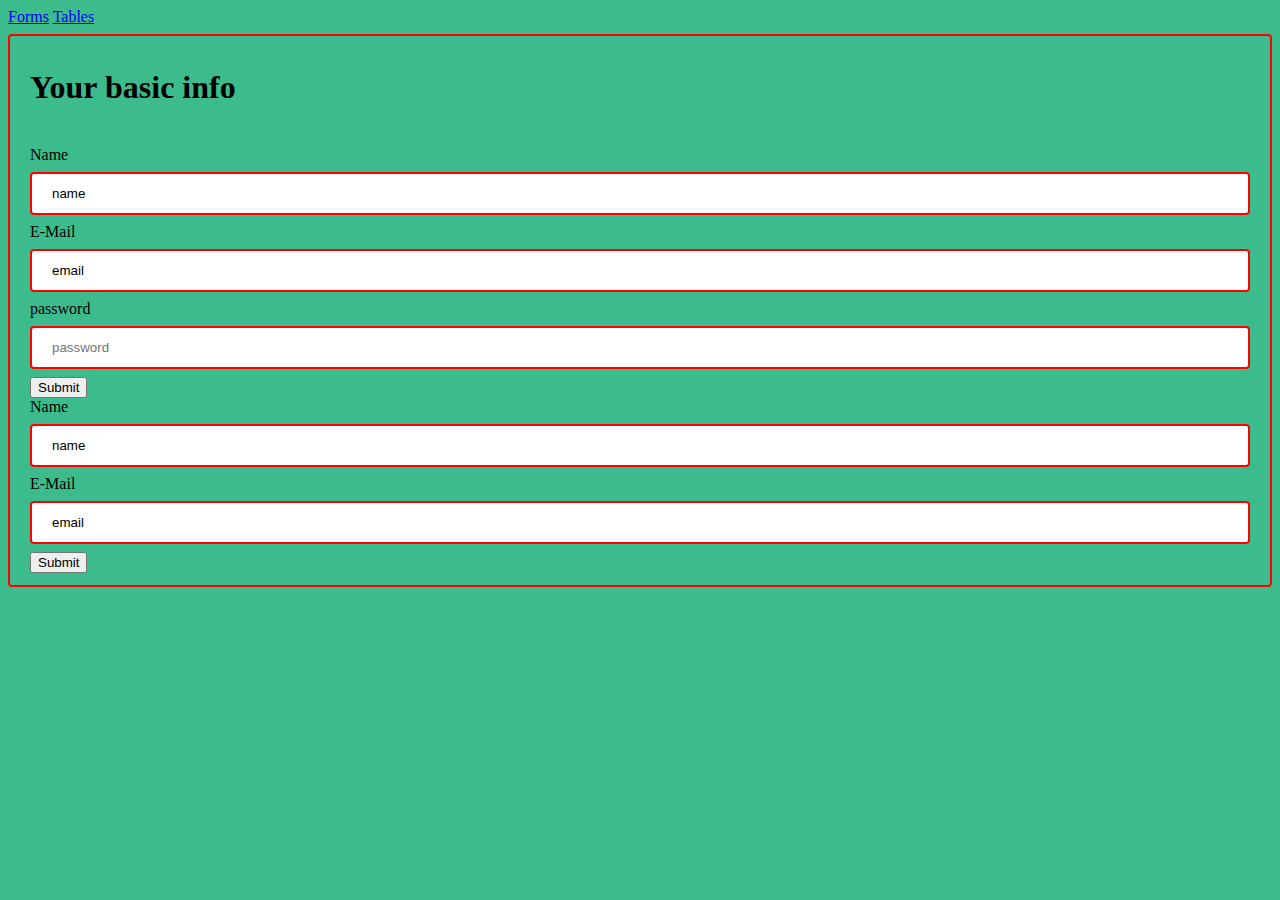
<file: index.html>
<!DOCTYPE html>
<html lang="en">

<head>
    <meta charset="UTF-8">
    <meta name="viewport" content="width=device-width>, initial-scale=1.0">
    <title>Document</title>
   <link rel="stylesheet" type="text/css" href="form.css">
</head>
<nav>
    <a href="index.html">Forms</a>
    <a href="tables.html">Tables</a>
</nav>
<body>
    <div class="boxes">
    <form id=myform method="GET" action="form.html">
        <h1>Your basic info</h1>
        <br>
        <label for="name" class="text">Name</label>
        <br>
        <input type="text" class="boxes" name="user-name" value="name" placeholder="name">
        <br>
        <label for="email" class="text">E-Mail</label>
        <br>
        <input type="email" class="boxes" name="email" value="email" placeholder="E-Mail">
        <br>
        <label for="name" class="text">password</label>
        <br>
        <input type="password" class="boxes" name="password" placeholder="password">
        <br>
        <input type="submit">
    </form>
    <form id=myform method="POST" action="form.html">
        <label for="name" class="text">Name</label>
        <br>
        <input type="text" class="boxes" name="user-name" value="name" placeholder="name">
        <br>
        <label for="email" class="text">E-Mail</label>
        <br>
        <input type="email" class="boxes" name="email" value="email" placeholder="E-Mail">
        <input type="submit">
    </form>
    </div>
</body>

</html>
</file>
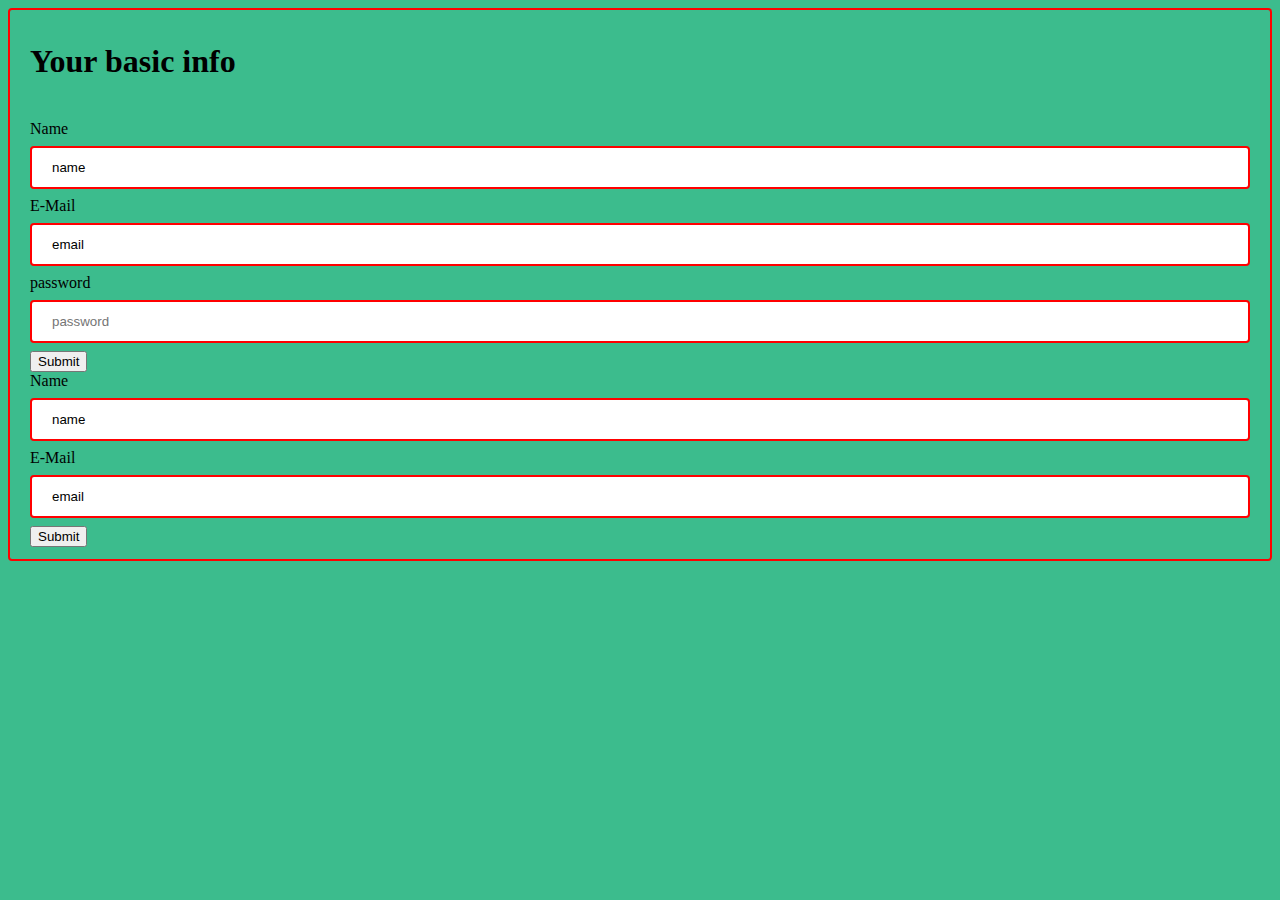
<file: form.html>
<!DOCTYPE html>
<html lang="en">

<head>
    <meta charset="UTF-8">
    <meta name="viewport" content="width=device-width>, initial-scale=1.0">
    <title>Document</title>
   <link rel="stylesheet" type="text/css" href="form.css">
</head>
<body>
    <div class="boxes">
    <form id=myform method="GET" action="form.html">
        <h1>Your basic info</h1>
        <br>
        <label for="name" class="text">Name</label>
        <br>
        <input type="text" class="boxes" name="user-name" value="name" placeholder="name">
        <br>
        <label for="email" class="text">E-Mail</label>
        <br>
        <input type="email" class="boxes" name="email" value="email" placeholder="E-Mail">
        <br>
        <label for="name" class="text">password</label>
        <br>
        <input type="password" class="boxes" name="password" placeholder="password">
        <br>
        <input type="submit">
    </form>
    <form id=myform method="POST" action="form.html">
        <label for="name" class="text">Name</label>
        <br>
        <input type="text" class="boxes" name="user-name" value="name" placeholder="name">
        <br>
        <label for="email" class="text">E-Mail</label>
        <br>
        <input type="email" class="boxes" name="email" value="email" placeholder="E-Mail">
        <input type="submit">
    </form>
    </div>
</body>

</html>
</file>
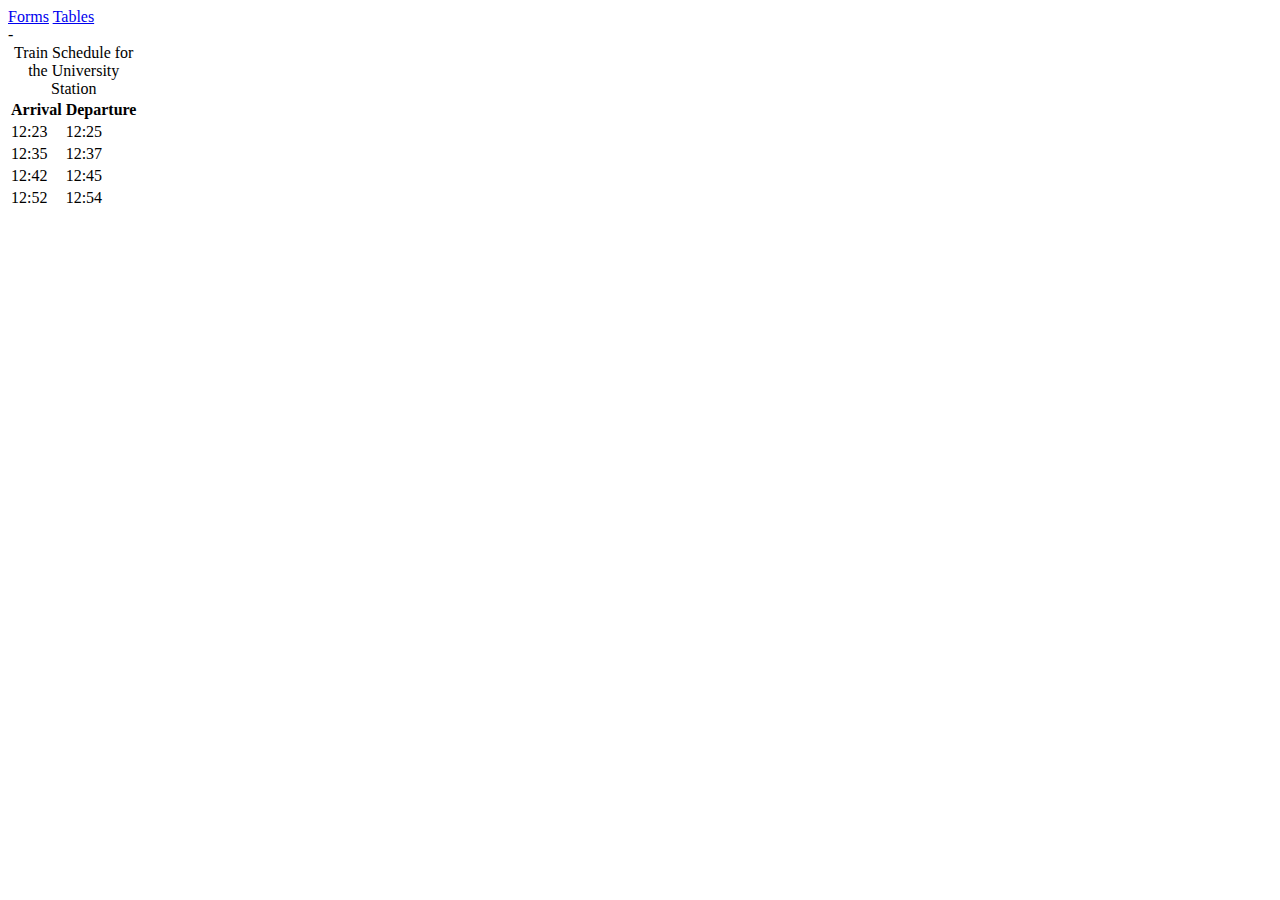
<file: tables.html>
<!DOCTYPE html>
<html lang="en">
<head>
    <meta charset="UTF-8">
    <meta name="viewport" content="width=device-width, initial-scale=1.0">
    <title>Document</title>
</head>
<nav>
    <a href="index.html">Forms</a>
    <a href="tables.html">Tables</a>
</nav>
<body>
    <table>
        <Caption>Train Schedule for the University Station</Caption>
        <tr>
            <th>Arrival</th>
            <th>Departure</th>
        </tr>
        <tr>
            <td>12:23</td>
            <td>12:25</td>
        </tr>
        <tr>
            <td>12:35</td>
            <td>12:37</td>
        </tr>
        <tr>
            <td>12:42</td>
            <td>12:45</td>
        </tr>
        <tr>
            <td>12:52</td>
            <td>12:54</td>
        </tr>-
    </table>
    
</body>
</html>
</file>
<file: form.css>
.boxes{
    width: 100%;
    padding: 12px 20px;
    margin: 8px 0;
    box-sizing: border-box;
    border: 2px solid red;
    border-radius: 4px;
    background-color: #3CBC8D;
    color: white;
}
body{
background-color: #3CBC8D;
}
</file>
